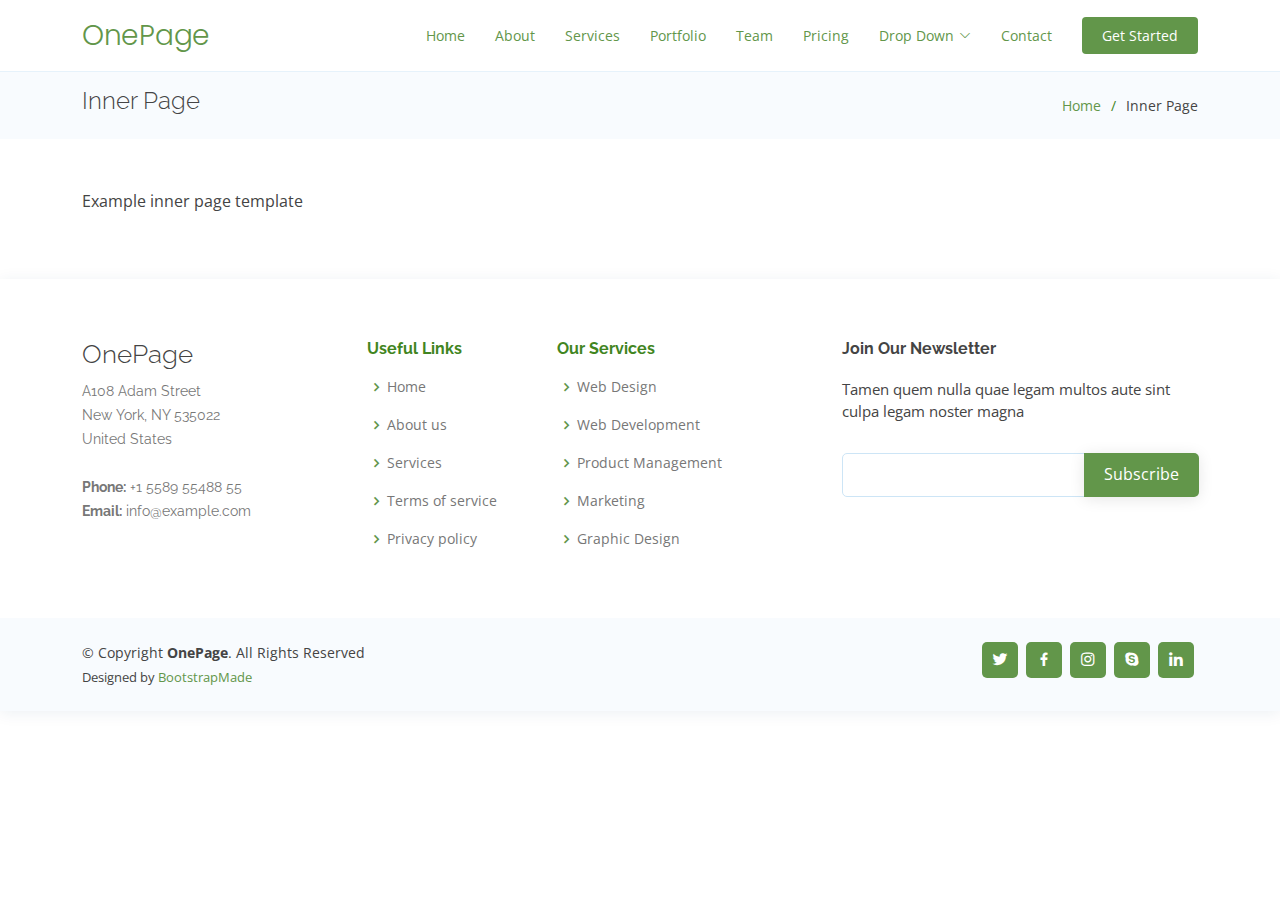
<file: inner-page.html>
<!DOCTYPE html>
<html lang="en">
  <head>
    <meta charset="utf-8" />
    <meta content="width=device-width, initial-scale=1.0" name="viewport" />

    <title>Inner Page - OnePage Bootstrap Template</title>
    <meta content="" name="description" />
    <meta content="" name="keywords" />

    <!-- Favicons -->
    <link href="assets/img/favicon.png" rel="icon" />
    <link href="assets/img/apple-touch-icon.png" rel="apple-touch-icon" />

    <!-- Google Fonts -->
    <link
      href="https://fonts.googleapis.com/css?family=Open+Sans:300,300i,400,400i,600,600i,700,700i|Raleway:300,300i,400,400i,500,500i,600,600i,700,700i|Poppins:300,300i,400,400i,500,500i,600,600i,700,700i"
      rel="stylesheet"
    />

    <!-- Vendor CSS Files -->
    <link href="assets/vendor/aos/aos.css" rel="stylesheet" />
    <link
      href="assets/vendor/bootstrap/css/bootstrap.min.css"
      rel="stylesheet"
    />
    <link
      href="assets/vendor/bootstrap-icons/bootstrap-icons.css"
      rel="stylesheet"
    />
    <link href="assets/vendor/boxicons/css/boxicons.min.css" rel="stylesheet" />
    <link
      href="assets/vendor/glightbox/css/glightbox.min.css"
      rel="stylesheet"
    />
    <link href="assets/vendor/remixicon/remixicon.css" rel="stylesheet" />
    <link href="assets/vendor/swiper/swiper-bundle.min.css" rel="stylesheet" />

    <!-- Template Main CSS File -->
    <link href="assets/css/style.css" rel="stylesheet" />

    <!-- =======================================================
  * Template Name: OnePage - v4.2.0
  * Template URL: https://bootstrapmade.com/onepage-multipurpose-bootstrap-template/
  * Author: BootstrapMade.com
  * License: https://bootstrapmade.com/license/
  ======================================================== -->
  </head>

  <body>
    <!-- ======= Header ======= -->
    <header id="header" class="fixed-top">
      <div class="container d-flex align-items-center justify-content-between">
        <h1 class="logo"><a href="index.html">OnePage</a></h1>
        <!-- Uncomment below if you prefer to use an image logo -->
        <!-- <a href="index.html" class="logo"><img src="assets/img/logo.png" alt="" class="img-fluid"></a>-->

        <nav id="navbar" class="navbar">
          <ul>
            <li><a class="nav-link scrollto" href="#hero">Home</a></li>
            <li><a class="nav-link scrollto" href="#about">About</a></li>
            <li><a class="nav-link scrollto" href="#services">Services</a></li>
            <li>
              <a class="nav-link scrollto o" href="#portfolio">Portfolio</a>
            </li>
            <li><a class="nav-link scrollto" href="#team">Team</a></li>
            <li><a class="nav-link scrollto" href="#pricing">Pricing</a></li>
            <li class="dropdown">
              <a href="#"
                ><span>Drop Down</span> <i class="bi bi-chevron-down"></i
              ></a>
              <ul>
                <li><a href="#">Drop Down 1</a></li>
                <li class="dropdown">
                  <a href="#"
                    ><span>Deep Drop Down</span>
                    <i class="bi bi-chevron-right"></i
                  ></a>
                  <ul>
                    <li><a href="#">Deep Drop Down 1</a></li>
                    <li><a href="#">Deep Drop Down 2</a></li>
                    <li><a href="#">Deep Drop Down 3</a></li>
                    <li><a href="#">Deep Drop Down 4</a></li>
                    <li><a href="#">Deep Drop Down 5</a></li>
                  </ul>
                </li>
                <li><a href="#">Drop Down 2</a></li>
                <li><a href="#">Drop Down 3</a></li>
                <li><a href="#">Drop Down 4</a></li>
              </ul>
            </li>
            <li><a class="nav-link scrollto" href="#contact">Contact</a></li>
            <li>
              <a class="getstarted scrollto" href="#about">Get Started</a>
            </li>
          </ul>
          <i class="bi bi-list mobile-nav-toggle"></i>
        </nav>
        <!-- .navbar -->
      </div>
    </header>
    <!-- End Header -->

    <main id="main">
      <!-- ======= Breadcrumbs ======= -->
      <section class="breadcrumbs">
        <div class="container">
          <div class="d-flex justify-content-between align-items-center">
            <h2>Inner Page</h2>
            <ol>
              <li><a href="index.html">Home</a></li>
              <li>Inner Page</li>
            </ol>
          </div>
        </div>
      </section>
      <!-- End Breadcrumbs -->

      <section class="inner-page">
        <div class="container">
          <p>Example inner page template</p>
        </div>
      </section>
    </main>
    <!-- End #main -->

    <!-- ======= Footer ======= -->
    <footer id="footer">
      <div class="footer-top">
        <div class="container">
          <div class="row">
            <div class="col-lg-3 col-md-6 footer-contact">
              <h3>OnePage</h3>
              <p>
                A108 Adam Street <br />
                New York, NY 535022<br />
                United States <br /><br />
                <strong>Phone:</strong> +1 5589 55488 55<br />
                <strong>Email:</strong> info@example.com<br />
              </p>
            </div>

            <div class="col-lg-2 col-md-6 footer-links">
              <h4>Useful Links</h4>
              <ul>
                <li>
                  <i class="bx bx-chevron-right"></i> <a href="#">Home</a>
                </li>
                <li>
                  <i class="bx bx-chevron-right"></i> <a href="#">About us</a>
                </li>
                <li>
                  <i class="bx bx-chevron-right"></i> <a href="#">Services</a>
                </li>
                <li>
                  <i class="bx bx-chevron-right"></i>
                  <a href="#">Terms of service</a>
                </li>
                <li>
                  <i class="bx bx-chevron-right"></i>
                  <a href="#">Privacy policy</a>
                </li>
              </ul>
            </div>

            <div class="col-lg-3 col-md-6 footer-links">
              <h4>Our Services</h4>
              <ul>
                <li>
                  <i class="bx bx-chevron-right"></i> <a href="#">Web Design</a>
                </li>
                <li>
                  <i class="bx bx-chevron-right"></i>
                  <a href="#">Web Development</a>
                </li>
                <li>
                  <i class="bx bx-chevron-right"></i>
                  <a href="#">Product Management</a>
                </li>
                <li>
                  <i class="bx bx-chevron-right"></i> <a href="#">Marketing</a>
                </li>
                <li>
                  <i class="bx bx-chevron-right"></i>
                  <a href="#">Graphic Design</a>
                </li>
              </ul>
            </div>

            <div class="col-lg-4 col-md-6 footer-newsletter">
              <h4>Join Our Newsletter</h4>
              <p>
                Tamen quem nulla quae legam multos aute sint culpa legam noster
                magna
              </p>
              <form action="" method="post">
                <input type="email" name="email" /><input
                  type="submit"
                  value="Subscribe"
                />
              </form>
            </div>
          </div>
        </div>
      </div>

      <div class="container d-md-flex py-4">
        <div class="me-md-auto text-center text-md-start">
          <div class="copyright">
            &copy; Copyright <strong><span>OnePage</span></strong
            >. All Rights Reserved
          </div>
          <div class="credits">
            <!-- All the links in the footer should remain intact. -->
            <!-- You can delete the links only if you purchased the pro version. -->
            <!-- Licensing information: https://bootstrapmade.com/license/ -->
            <!-- Purchase the pro version with working PHP/AJAX contact form: https://bootstrapmade.com/onepage-multipurpose-bootstrap-template/ -->
            Designed by <a href="https://bootstrapmade.com/">BootstrapMade</a>
          </div>
        </div>
        <div class="social-links text-center text-md-right pt-3 pt-md-0">
          <a href="#" class="twitter"><i class="bx bxl-twitter"></i></a>
          <a href="#" class="facebook"><i class="bx bxl-facebook"></i></a>
          <a href="#" class="instagram"><i class="bx bxl-instagram"></i></a>
          <a href="#" class="google-plus"><i class="bx bxl-skype"></i></a>
          <a href="#" class="linkedin"><i class="bx bxl-linkedin"></i></a>
        </div>
      </div>
    </footer>
    <!-- End Footer -->

    <div id="preloader"></div>
    <a
      href="#"
      class="back-to-top d-flex align-items-center justify-content-center"
      ><i class="bi bi-arrow-up-short"></i
    ></a>

    <!-- Vendor JS Files -->
    <script src="assets/vendor/aos/aos.js"></script>
    <script src="assets/vendor/bootstrap/js/bootstrap.bundle.min.js"></script>
    <script src="assets/vendor/glightbox/js/glightbox.min.js"></script>
    <script src="assets/vendor/isotope-layout/isotope.pkgd.min.js"></script>
    <script src="assets/vendor/php-email-form/validate.js"></script>
    <script src="assets/vendor/purecounter/purecounter.js"></script>
    <script src="assets/vendor/swiper/swiper-bundle.min.js"></script>

    <!-- Template Main JS File -->
    <script src="assets/js/main.js"></script>
  </body>
</html>
</file>
<file: assets/css/style.css>
/**
* Template Name: OnePage - v4.2.0
* Template URL: https://bootstrapmade.com/onepage-multipurpose-bootstrap-template/
* Author: BootstrapMade.com
* License: https://bootstrapmade.com/license/
*/

/*--------------------------------------------------------------
# General
--------------------------------------------------------------*/
body {
  font-family: "Open Sans", sans-serif;
  color: #444444;
}

a {
  color: #62964A;
  text-decoration: none;
}

a:hover {
  color: #6de635;
  text-decoration: none;
}

h1, h2, h3, h4, h5, h6 {
  font-family: "Raleway", sans-serif;
}

.icon-boxes{
  justify-content: space-evenly;
}



/*--------------------------------------------------------------
# Back to top button
--------------------------------------------------------------*/
.back-to-top {
  position: fixed;
  visibility: hidden;
  opacity: 0;
  right: 15px;
  bottom: 15px;
  z-index: 996;
  background: #62964A;
  width: 40px;
  height: 40px;
  border-radius: 4px;
  transition: all 0.4s;
  
}

.back-to-top i {
  font-size: 28px;
  color: #fff;
  line-height: 0;
}

.back-to-top:hover {
  background: #6de635;
  color: #fff;
}

.back-to-top.active {
  visibility: visible;
  opacity: 1;
}

/*--------------------------------------------------------------
# Preloader
--------------------------------------------------------------*/
#preloader {
  position: fixed;
  top: 0;
  left: 0;
  right: 0;
  bottom: 0;
  z-index: 9999;
  overflow: hidden;
  background: #fff;
}

#preloader:before {
  content: "";
  position: fixed;
  top: calc(50% - 30px);
  left: calc(50% - 30px);
  border: 6px solid #62964A;
  border-top-color: #fff;
  border-bottom-color: #fff;
  border-radius: 50%;
  width: 60px;
  height: 60px;
  -webkit-animation: animate-preloader 1s linear infinite;
  animation: animate-preloader 1s linear infinite;
}

@-webkit-keyframes animate-preloader {
  0% {
    transform: rotate(0deg);
  }
  100% {
    transform: rotate(360deg);
  }
}

@keyframes animate-preloader {
  0% {
    transform: rotate(0deg);
  }
  100% {
    transform: rotate(360deg);
  }
}

/*--------------------------------------------------------------
# Disable aos animation delay on mobile devices
--------------------------------------------------------------*/
@media screen and (max-width: 768px) {
  [data-aos-delay] {
    transition-delay: 0 !important;
  }
}

/*--------------------------------------------------------------
# Header
--------------------------------------------------------------*/
#header {
  transition: all 0.5s;
  background: #fff;
  z-index: 997;
  padding: 15px 0;
  border-bottom: 1px solid #e6f2fb;
}

#header.header-scrolled {
  border-color: #fff;
  box-shadow: 0px 2px 15px rgba(18, 66, 101, 0.08);
}

#header .logo {
  font-size: 28px;
  margin: 0;
  padding: 0;
  line-height: 1;
  font-weight: 300;
  letter-spacing: 0.5px;
  font-family: "Poppins", sans-serif;
}

#header .logo a {
  color: #33880b 70%;
}

#header .logo img {
  max-height: 40px;
}

@media (max-width: 992px) {
  #header .logo {
    font-size: 28px;
  }
}

/*--------------------------------------------------------------
# Navigation Menu
--------------------------------------------------------------*/
/**
* Desktop Navigation 
*/
.navbar {
  padding: 0;
}

.navbar ul {
  margin: 0;
  padding: 0;
  display: flex;
  list-style: none;
  align-items: center;
}

.navbar li {
  position: relative;
}

.navbar a {
  display: flex;
  align-items: center;
  justify-content: space-between;
  padding: 10px 0 10px 30px;
  font-size: 14px;
  color: #62964A;
  white-space: nowrap;
  transition: 0.3s;
}

.navbar a i {
  font-size: 12px;
  line-height: 0;
  margin-left: 5px;
}

.navbar a:hover, .navbar .active, .navbar li:hover > a {
  color: #91eb67;
}

.navbar .getstarted {
  background: #62964A;
  padding: 8px 20px;
  margin-left: 30px;
  border-radius: 4px;
  color: #fff;
}

.navbar .getstarted:hover {
  color: #fff;
  background: #91eb67;
}

.navbar .dropdown ul {
  display: block;
  position: absolute;
  left: 14px;
  top: calc(100% + 30px);
  margin: 0;
  padding: 10px 0;
  z-index: 99;
  opacity: 0;
  visibility: hidden;
  background: #fff;
  box-shadow: 0px 0px 30px rgba(127, 137, 161, 0.25);
  transition: 0.3s;
  border-radius: 4px;
}

.navbar .dropdown ul li {
  min-width: 200px;
}

.navbar .dropdown ul a {
  padding: 10px 20px;
  text-transform: none;
}

.navbar .dropdown ul a i {
  font-size: 12px;
}

.navbar .dropdown ul a:hover, .navbar .dropdown ul .active:hover, .navbar .dropdown ul li:hover > a {
  color: #62964A;
}

.navbar .dropdown:hover > ul {
  opacity: 1;
  top: 100%;
  visibility: visible;
}

.navbar .dropdown .dropdown ul {
  top: 0;
  left: calc(100% - 30px);
  visibility: hidden;
}

.navbar .dropdown .dropdown:hover > ul {
  opacity: 1;
  top: 0;
  left: 100%;
  visibility: visible;
}

@media (max-width: 1366px) {
  .navbar .dropdown .dropdown ul {
    left: -90%;
  }
  .navbar .dropdown .dropdown:hover > ul {
    left: -100%;
  }
}

/**
* Mobile Navigation 
*/
.mobile-nav-toggle {
  color: #418521;
  font-size: 28px;
  cursor: pointer;
  display: none;
  line-height: 0;
  transition: 0.5s;
}

.mobile-nav-toggle.bi-x {
  color: #fff;
}

@media (max-width: 991px) {
  .mobile-nav-toggle {
    display: block;
  }
  .navbar ul {
    display: none;
  }
}

.navbar-mobile {
  position: fixed;
  overflow: hidden;
  top: 0;
  right: 0;
  left: 0;
  bottom: 0;
  background: rgba(10, 38, 58, 0.9);
  transition: 0.3s;
  z-index: 999;
}

.navbar-mobile .mobile-nav-toggle {
  position: absolute;
  top: 15px;
  right: 15px;
}

.navbar-mobile ul {
  display: block;
  position: absolute;
  top: 55px;
  right: 15px;
  bottom: 15px;
  left: 15px;
  padding: 10px 0;
  background-color: #fff;
  overflow-y: auto;
  transition: 0.3s;
}

.navbar-mobile a {
  padding: 10px 20px;
  font-size: 15px;
  color: #418521;
}

.navbar-mobile a:hover, .navbar-mobile .active, .navbar-mobile li:hover > a {
  color: #62964A;
}

.navbar-mobile .getstarted {
  margin: 15px;
}

.navbar-mobile .dropdown ul {
  position: static;
  display: none;
  margin: 10px 20px;
  padding: 10px 0;
  z-index: 99;
  opacity: 1;
  visibility: visible;
  background: #fff;
  box-shadow: 0px 0px 30px rgba(127, 137, 161, 0.25);
}

.navbar-mobile .dropdown ul li {
  min-width: 200px;
}

.navbar-mobile .dropdown ul a {
  padding: 10px 20px;
}

.navbar-mobile .dropdown ul a i {
  font-size: 12px;
}

.navbar-mobile .dropdown ul a:hover, .navbar-mobile .dropdown ul .active:hover, .navbar-mobile .dropdown ul li:hover > a {
  color: #62964A;
}

.navbar-mobile .dropdown > .dropdown-active {
  display: block;
}

/*--------------------------------------------------------------
# Hero Section
--------------------------------------------------------------*/
#hero {
  width: 100%;
  height: 100vh;
  position: relative;
  background: url("../img/hero-bg.jpg") top center;
  background-size: cover;
  position: relative;
}

#hero:before {
  content: "";
  background: rgba(255, 255, 255, 0.8);
  position: absolute;
  bottom: 0;
  top: 0;
  left: 0;
  right: 0;
}

#hero .container {
  padding-top: 80px;
}

#hero h1 {
  margin: 0;
  font-size: 56px;
  font-weight: 700;
  line-height: 72px;
  color: #62964A;
  font-family: "Poppins", sans-serif;
}

#hero h2 {
  color: #5e5e5e;
  margin: 10px 0 0 0;
  font-size: 22px;
}

#hero .btn-get-started {
  font-family: "Poppins", sans-serif;
  font-weight: 500;
  font-size: 14px;
  letter-spacing: 0.5px;
  display: inline-block;
  padding: 14px 50px;
  border-radius: 5px;
  transition: 0.5s;
  margin-top: 30px;
  color: #fff;
  background: #60aa3e;
}

#hero .btn-get-started:hover {
  background: #91eb67;
}

#hero .icon-boxes {
  margin-top: 100px;
}

#hero .icon-box {
  padding: 50px 30px;
  position: relative;
  overflow: hidden;
  background: #fff;
  box-shadow: 0 0 29px 0 rgba(25, 221, 19, 0.4)50%;
  transition: all 0.3s ease-in-out;
  border-radius: 8px;
  z-index: 1;
}

#hero .icon-box .title {
  font-weight: 700;
  margin-bottom: 15px;
  font-size: 18px;
}

#hero .icon-box .title a {
  color: #4bce0f;
  transition: 0.3s;
}

#hero .icon-box .description {
  font-size: 15px;
  line-height: 28px;
  margin-bottom: 0;
}

#hero .icon-box .icon {
  margin-bottom: 20px;
  padding-top: 10px;
  display: inline-block;
  transition: all 0.3s ease-in-out;
  font-size: 36px;
  line-height: 1;
  color: #6de635e3;
}

#hero .icon-box:hover {
  transform: scale(1.08);
}

#hero .icon-box:hover .title a {
  color: #91eb67;
}

@media (min-width: 1024px) {
  #hero {
    background-attachment: fixed;
  }
}

@media (max-height: 800px) {
  #hero {
    height: auto;
  }
}

@media (max-width: 992px) {
  #hero {
    height: auto;
  }
  #hero h1 {
    font-size: 28px;
    line-height: 36px;
  }
  #hero h2 {
    font-size: 18px;
    line-height: 24px;
  }
}

.identify-button{
  border: none;
  background-color: transparent;
}

/*--------------------------------------------------------------
# Sections General
--------------------------------------------------------------*/
section {
  padding: 50px 0;
  overflow: hidden;
}

.section-bg {
  background-color: #f8fbfe;
}

.section-title {
  text-align: center;
  padding-bottom: 30px;
}

.section-title h2 {
  font-size: 32px;
  font-weight: bold;
  text-transform: uppercase;
  margin-bottom: 20px;
  padding-bottom: 0;
  color: #62964A;
}

.section-title p {
  margin-bottom: 0;
  font-size: 14px;
  color: #919191;
}

/*--------------------------------------------------------------
# About
--------------------------------------------------------------*/
.about .content h3 {
  font-weight: 600;
  font-size: 26px;
}

.about .content ul {
  list-style: none;
  padding: 0;
}

.about .content ul li {
  padding-left: 28px;
  position: relative;
}

.about .content ul li + li {
  margin-top: 10px;
}

.about .content ul i {
  position: absolute;
  left: 0;
  top: 2px;
  font-size: 20px;
  color: #53b326;
  line-height: 1;
}

.about .content p:last-child {
  margin-bottom: 0;
}

.about .content .btn-learn-more {
  font-family: "Raleway", sans-serif;
  font-weight: 600;
  font-size: 14px;
  letter-spacing: 1px;
  display: inline-block;
  padding: 12px 32px;
  border-radius: 5px;
  transition: 0.3s;
  line-height: 1;
  color: #62964A;
  -webkit-animation-delay: 0.8s;
  animation-delay: 0.8s;
  margin-top: 6px;
  border: 2px solid #6de635;
}

.about .content .btn-learn-more:hover {
  background: #6de635;
  color: #fff;
  text-decoration: none;
}

.about-text{
  font-size: larger;
}

/*--------------------------------------------------------------
# Counts
--------------------------------------------------------------*/
.counts {
  padding: 60px 0;
}

.counts .count-box {
  width: 100%;
  text-align: center;
}

.counts .count-box span {
  font-size: 48px;
  line-height: 48px;
  display: block;
  font-weight: 700;
  color: #418521;
  margin-left: 80px;
  margin: auto;
}

.counts .count-box p {
  padding: 8px 0 0 0;
  font-family: "Raleway", sans-serif;
  font-weight: 600;
  font-size: 14px;
  color: #62964A;
}

/*--------------------------------------------------------------
# About Video
--------------------------------------------------------------*/
.about-video .content {
  font-size: 15px;
}

.about-video .content h3 {
  font-weight: 700;
  font-size: 24px;
  color: #39721f;
}

.about-video .content ul {
  list-style: none;
  padding: 0;
}

.about-video .content ul li {
  padding-bottom: 10px;
  padding-left: 28px;
  position: relative;
}

.about-video .content ul i {
  font-size: 24px;
  color: #53b326;
  position: absolute;
  left: 0;
  top: -2px;
}

.about-video .content p:last-child {
  margin-bottom: 0;
}

.about-video .play-btn {
  width: 94px;
  height: 94px;
  background: radial-gradient(#53b326 50%, rgba(25, 221, 19, 0.4) 52%);
  border-radius: 50%;
  display: block;
  position: absolute;
  left: calc(50% - 47px);
  top: calc(50% - 47px);
  overflow: hidden;
}

.about-video .play-btn::after {
  content: '';
  position: absolute;
  left: 50%;
  top: 50%;
  transform: translateX(-40%) translateY(-50%);
  width: 0;
  height: 0;
  border-top: 10px solid transparent;
  border-bottom: 10px solid transparent;
  border-left: 15px solid #fff;
  z-index: 100;
  transition: all 400ms cubic-bezier(0.55, 0.055, 0.675, 0.19);
}

.about-video .play-btn::before {
  content: '';
  position: absolute;
  width: 120px;
  height: 120px;
  -webkit-animation-delay: 0s;
  animation-delay: 0s;
  -webkit-animation: pulsate-btn 2s;
  animation: pulsate-btn 2s;
  -webkit-animation-direction: forwards;
  animation-direction: forwards;
  -webkit-animation-iteration-count: infinite;
  animation-iteration-count: infinite;
  -webkit-animation-timing-function: steps;
  animation-timing-function: steps;
  opacity: 1;
  border-radius: 50%;
  border: 7px solid rgba(23, 233, 16, 0.4);
  top: -15%;
  left: -15%;
  background: rgba(198, 16, 0, 0);
}

.about-video .play-btn:hover::after {
  border-left: 15px solid #83fc4b;
  transform: scale(20);
}

.about-video .play-btn:hover::before {
  content: '';
  position: absolute;
  left: 50%;
  top: 50%;
  transform: translateX(-40%) translateY(-50%);
  width: 0;
  height: 0;
  border: none;
  border-top: 10px solid transparent;
  border-bottom: 10px solid transparent;
  border-left: 15px solid #fff;
  z-index: 200;
  -webkit-animation: none;
  animation: none;
  border-radius: 0;
}

@-webkit-keyframes pulsate-btn {
  0% {
    transform: scale(0.6, 0.6);
    opacity: 1;
  }
  100% {
    transform: scale(1, 1);
    opacity: 0;
  }
}

@keyframes pulsate-btn {
  0% {
    transform: scale(0.6, 0.6);
    opacity: 1;
  }
  100% {
    transform: scale(1, 1);
    opacity: 0;
  }
}

.Banner{
  max-width: 100%;
  height: auto;
  margin: 0 auto;
  display: flex;
  justify-content: center;
}

/*--------------------------------------------------------------
# Clients
--------------------------------------------------------------*/
.clients {
  padding: 15px 0;
  text-align: center;
}

.clients img {
  max-width: 45%;
  transition: all 0.4s ease-in-out;
  display: inline-block;
  padding: 15px 0;
  filter: grayscale(100);
}

.clients img:hover {
  filter: none;
  transform: scale(1.15);
}

@media (max-width: 768px) {
  .clients img {
    max-width: 40%;
  }
}

/*--------------------------------------------------------------
# Testimonials
--------------------------------------------------------------*/
.testimonials .testimonial-item {
  box-sizing: content-box;
  text-align: center;
  min-height: 320px;
}

.testimonials .testimonial-item .testimonial-img {
  width: 90px;
  border-radius: 50%;
  margin: 0 auto;
}

.testimonials .testimonial-item h3 {
  font-size: 18px;
  font-weight: bold;
  margin: 10px 0 5px 0;
  color: #111;
}

.testimonials .testimonial-item h4 {
  font-size: 14px;
  color: #999;
  margin: 0;
}

.testimonials .testimonial-item .quote-icon-left, .testimonials .testimonial-item .quote-icon-right {
  color: #c9e3f5;
  font-size: 26px;
}

.testimonials .testimonial-item .quote-icon-left {
  display: inline-block;
  left: -5px;
  position: relative;
}

.testimonials .testimonial-item .quote-icon-right {
  display: inline-block;
  right: -5px;
  position: relative;
  top: 10px;
}

.testimonials .testimonial-item p {
  font-style: italic;
  margin: 0 15px 15px 15px;
  padding: 20px;
  background: #f3f9fd;
  position: relative;
  margin-bottom: 35px;
  border-radius: 6px;
}

.testimonials .testimonial-item p::after {
  content: "";
  width: 0;
  height: 0;
  border-top: 20px solid #f3f9fd;
  border-right: 20px solid transparent;
  border-left: 20px solid transparent;
  position: absolute;
  bottom: -20px;
  left: calc(50% - 20px);
}

.testimonials .swiper-pagination {
  margin-top: 20px;
  position: relative;
}

.testimonials .swiper-pagination .swiper-pagination-bullet {
  width: 12px;
  height: 12px;
  background-color: #fff;
  opacity: 1;
  border: 1px solid #62964A;
}

.testimonials .swiper-pagination .swiper-pagination-bullet-active {
  background-color: #62964A;
}

/*--------------------------------------------------------------
# Services
--------------------------------------------------------------*/
.services .icon-box {
  text-align: center;
  padding: 70px 20px 80px 20px;
  transition: all ease-in-out 0.3s;
  background: #fff;
  box-shadow: 0px 5px 90px 0px rgba(110, 123, 131, 0.05);
}

.services .icon-box .icon {
  margin: 0 auto;
  width: 100px;
  height: 100px;
  display: flex;
  align-items: center;
  justify-content: center;
  transition: ease-in-out 0.3s;
  position: relative;
}

.services .icon-box .icon i {
  font-size: 36px;
  transition: 0.5s;
  position: relative;
}

.services .icon-box .icon svg {
  position: absolute;
  top: 0;
  left: 0;
}

.services .icon-box .icon svg path {
  transition: 0.5s;
  fill: #f5f5f5;
}

.services .icon-box h4 {
  font-weight: 600;
  margin: 10px 0 15px 0;
  font-size: 22px;
}

.services .icon-box h4 a {
  color: #62964A;
  transition: ease-in-out 0.3s;
}

.services .icon-box p {
  line-height: 24px;
  font-size: 14px;
  margin-bottom: 0;
}

.services .icon-box:hover {
  border-color: #fff;
  box-shadow: 0px 0 35px 0 rgba(0, 0, 0, 0.08);
}

.services .iconbox-blue i {
  color: #6de635;
}

.services .iconbox-blue:hover .icon i {
  color: #fff;
}

.services .iconbox-blue:hover .icon path {
  fill: #6de635;
}

.services .iconbox-orange i {
  color: #ffa76e;
}

.services .iconbox-orange:hover .icon i {
  color: #fff;
}

.services .iconbox-orange:hover .icon path {
  fill: #ffa76e;
}

.services .iconbox-pink i {
  color: #e80368;
}

.services .iconbox-pink:hover .icon i {
  color: #fff;
}

.services .iconbox-pink:hover .icon path {
  fill: #e80368;
}

.services .iconbox-yellow i {
  color: #ffbb2c;
}

.services .iconbox-yellow:hover .icon i {
  color: #fff;
}

.services .iconbox-yellow:hover .icon path {
  fill: #ffbb2c;
}

.services .iconbox-red i {
  color: #ff5828;
}

.services .iconbox-red:hover .icon i {
  color: #fff;
}

.services .iconbox-red:hover .icon path {
  fill: #ff5828;
}

.services .iconbox-teal i {
  color: #11dbcf;
}

.services .iconbox-teal:hover .icon i {
  color: #fff;
}

.services .iconbox-teal:hover .icon path {
  fill: #11dbcf;
}


/*--------------------------------------------------------------
# Portfolio
--------------------------------------------------------------*/
.portfolio .portfolio-item {
  margin-bottom: 30px;
}

.portfolio #portfolio-flters {
  padding: 0;
  margin: 0 auto 35px auto;
  list-style: none;
  text-align: center;
  border-radius: 50px;
  padding: 2px 15px;
}

.portfolio #portfolio-flters li {
  cursor: pointer;
  display: inline-block;
  padding: 10px 15px 8px 15px;
  font-size: 14px;
  font-weight: 600;
  line-height: 1;
  text-transform: uppercase;
  color: #444444;
  margin-bottom: 5px;
  transition: all 0.3s ease-in-out;
}

.portfolio #portfolio-flters li:hover, .portfolio #portfolio-flters li.filter-active {
  color: #62964A;
}

.portfolio #portfolio-flters li:last-child {
  margin-right: 0;
}

.portfolio .portfolio-wrap {
  transition: 0.3s;
  position: relative;
  overflow: hidden;
  z-index: 1;
}

.portfolio .portfolio-wrap::before {
  content: "";
  background: rgba(25, 221, 19, 0.4);
  position: absolute;
  left: 30px;
  right: 30px;
  top: 30px;
  bottom: 30px;
  transition: all ease-in-out 0.3s;
  z-index: 2;
  opacity: 0;
}

.portfolio .portfolio-wrap .portfolio-info {
  opacity: 0;
  position: absolute;
  top: 0;
  left: 0;
  right: 0;
  bottom: 0;
  text-align: center;
  z-index: 3;
  transition: all ease-in-out 0.3s;
  display: flex;
  flex-direction: column;
  justify-content: center;
  align-items: center;
}

.portfolio .portfolio-wrap .portfolio-info::before {
  display: block;
  content: "";
  width: 48px;
  height: 48px;
  position: absolute;
  top: 35px;
  left: 35px;
  border-top: 3px solid #fff;
  border-left: 3px solid #fff;
  transition: all 0.5s ease 0s;
  z-index: 9994;
}

.portfolio .portfolio-wrap .portfolio-info::after {
  display: block;
  content: "";
  width: 48px;
  height: 48px;
  position: absolute;
  bottom: 35px;
  right: 35px;
  border-bottom: 3px solid #fff;
  border-right: 3px solid #fff;
  transition: all 0.5s ease 0s;
  z-index: 9994;
}

.portfolio .portfolio-wrap .portfolio-info h4 {
  font-size: 20px;
  color: #fff;
  font-weight: 600;
}

.portfolio .portfolio-wrap .portfolio-info p {
  color: #ffffff;
  font-size: 14px;
  text-transform: uppercase;
  padding: 0;
  margin: 0;
}

.portfolio .portfolio-wrap .portfolio-links {
  text-align: center;
  z-index: 4;
}

.portfolio .portfolio-wrap .portfolio-links a {
  color: rgba(255, 255, 255, 0.6);
  margin: 0 2px;
  font-size: 28px;
  display: inline-block;
  transition: 0.3s;
}

.portfolio .portfolio-wrap .portfolio-links a:hover {
  color: #fff;
}

.portfolio .portfolio-wrap:hover::before {
  top: 0;
  left: 0;
  right: 0;
  bottom: 0;
  opacity: 1;
}

.portfolio .portfolio-wrap:hover .portfolio-info {
  opacity: 1;
}

.portfolio .portfolio-wrap:hover .portfolio-info::before {
  top: 15px;
  left: 15px;
}

.portfolio .portfolio-wrap:hover .portfolio-info::after {
  bottom: 15px;
  right: 15px;
}

.portfolio-text{
  font-size: larger;
}

/*--------------------------------------------------------------
# Portfolio Details
--------------------------------------------------------------*/
.portfolio-details {
  padding-top: 40px;
}

.portfolio-details .portfolio-details-slider img {
  width: 100%;
}

.portfolio-details .portfolio-details-slider .swiper-pagination {
  margin-top: 20px;
  position: relative;
}

.portfolio-details .portfolio-details-slider .swiper-pagination .swiper-pagination-bullet {
  width: 12px;
  height: 12px;
  background-color: #fff;
  opacity: 1;
  border: 1px solid #62964A;
}

.portfolio-details .portfolio-details-slider .swiper-pagination .swiper-pagination-bullet-active {
  background-color: #62964A;
}

.portfolio-details .portfolio-info {
  padding: 30px;
  box-shadow: 0px 0 30px rgba(18, 66, 101, 0.08);
}

.portfolio-details .portfolio-info h3 {
  font-size: 22px;
  font-weight: 700;
  margin-bottom: 20px;
  padding-bottom: 20px;
  border-bottom: 1px solid #eee;
}

.portfolio-details .portfolio-info ul {
  list-style: none;
  padding: 0;
  font-size: 15px;
}

.portfolio-details .portfolio-info ul li + li {
  margin-top: 10px;
}

.portfolio-details .portfolio-description {
  padding-top: 30px;
}

.portfolio-details .portfolio-description h2 {
  font-size: 26px;
  font-weight: 700;
  margin-bottom: 20px;
}

.portfolio-details .portfolio-description p {
  padding: 0;
}

/*--------------------------------------------------------------
# Team
--------------------------------------------------------------*/
.team .member {
  margin-bottom: 20px;
  overflow: hidden;
  text-align: center;
  border-radius: 4px;
  background: #fff;
  box-shadow: 0px 2px 15px rgba(18, 66, 101, 0.08);
}

.team .member .member-img {
  position: relative;
  overflow: hidden;
  width: 500;
  height: 500;
}

.team .member .social {
  position: absolute;
  left: 0;
  bottom: 0;
  right: 0;
  height: 40px;
  opacity: 0;
  transition: ease-in-out 0.3s;
  text-align: center;
  background: rgba(255, 255, 255, 0.85);
  display: inline-flex;
  align-items: center;
  justify-content: center;
}

.team .member .social a {
  transition: color 0.3s;
  color: #418521;
  margin: 0 10px;
  display: inline-block;
}

.team .member .social a:hover {
  color: #62964A;
}

.team .member .social i {
  font-size: 18px;
  margin: 0 2px;
  line-height: 0;
}

.team .member .member-info {
  padding: 25px 15px;
}

.team .member .member-info h4 {
  font-weight: 700;
  margin-bottom: 5px;
  font-size: 18px;
  color: #418521;
}

.team .member .member-info span {
  display: block;
  font-size: 13px;
  font-weight: 400;
  color: #aaaaaa;
}

.team .member .member-info p {
  font-style: italic;
  font-size: 14px;
  line-height: 26px;
  color: #777777;
}

.team .member:hover .social {
  opacity: 1;
}

.team_container_page{
  display: flex;
  align-items: flex-start;
  justify-content: space-between;
}



/*--------------------------------------------------------------
# Pricing
--------------------------------------------------------------*/
.pricing .box {
  padding: 40px 20px;
  text-align: center;
  border-radius: 8px;
  position: relative;
  overflow: hidden;
  background: #fefefe;
  box-shadow: 0px 5px 90px 0px rgba(110, 123, 131, 0.1);
}

.pricing .box h3 {
  font-weight: 400;
  padding: 15px;
  font-size: 18px;
  text-transform: uppercase;
  font-weight: 600;
  color: #418521;
}

.pricing .box h4 {
  font-size: 42px;
  color: #62964A;
  font-weight: 500;
  font-family: "Open Sans", sans-serif;
  margin-bottom: 20px;
}

.pricing .box h4 sup {
  font-size: 20px;
  top: -15px;
  left: -3px;
}

.pricing .box h4 span {
  color: #bababa;
  font-size: 16px;
  font-weight: 300;
}

.pricing .box ul {
  padding: 0;
  list-style: none;
  color: #418521;
  text-align: center;
  line-height: 20px;
  font-size: 14px;
}

.pricing .box ul li {
  padding-bottom: 16px;
}

.pricing .box ul .na {
  color: #ccc;
  text-decoration: line-through;
}

.pricing .box .btn-wrap {
  padding: 15px;
  text-align: center;
}

.pricing .box .btn-buy {
  display: inline-block;
  padding: 10px 40px;
  border-radius: 4px;
  color: #62964A;
  transition: none;
  font-size: 14px;
  font-weight: 400;
  font-family: "Raleway", sans-serif;
  font-weight: 600;
  transition: 0.3s;
  border: 2px solid #62964A;
}

.pricing .box .btn-buy:hover {
  background: #62964A;
  color: #fff;
}

.pricing .featured {
  background: #62964A;
}

.pricing .featured h3, .pricing .featured h4, .pricing .featured h4 span, .pricing .featured ul, .pricing .featured ul .na {
  color: #fff;
}

.pricing .featured .btn-wrap {
  padding: 15px;
  text-align: center;
}

.pricing .featured .btn-buy {
  color: #fff;
  border: 2px solid #fff;
}

.pricing .featured .btn-buy:hover {
  background: #fff;
  color: #62964A;
}

/*--------------------------------------------------------------
# Frequently Asked Questions
--------------------------------------------------------------*/
.faq .faq-list {
  padding: 0 100px;
}

.faq .faq-list ul {
  padding: 0;
  list-style: none;
}

.faq .faq-list li + li {
  margin-top: 15px;
}

.faq .faq-list li {
  padding: 20px;
  background: #fff;
  border-radius: 4px;
  position: relative;
}

.faq .faq-list a {
  display: block;
  position: relative;
  font-family: "Poppins", sans-serif;
  font-size: 16px;
  line-height: 24px;
  font-weight: 500;
  padding: 0 30px;
  outline: none;
  cursor: pointer;
}

.faq .faq-list .icon-help {
  font-size: 24px;
  position: absolute;
  right: 0;
  left: 20px;
  color: #6de635;
}

.faq .faq-list .icon-show, .faq .faq-list .icon-close {
  font-size: 24px;
  position: absolute;
  right: 0;
  top: 0;
}

.faq .faq-list p {
  margin-bottom: 0;
  padding: 10px 0 0 0;
}

.faq .faq-list .icon-show {
  display: none;
}

.faq .faq-list a.collapsed {
  color: #343a40;
}

.faq .faq-list a.collapsed:hover {
  color: #91eb67;
}

.faq .faq-list a.collapsed .icon-show {
  display: inline-block;
}

.faq .faq-list a.collapsed .icon-close {
  display: none;
}

@media (max-width: 1200px) {
  .faq .faq-list {
    padding: 0;
  }
}

/*--------------------------------------------------------------
# CTA Section
--------------------------------------------------------------*/
.cta-section {
  background: linear-gradient(to right, #62964A 0%, #9effa6 100%);
  color: #fff;
}

.cta-section h2 {
  color: #fff;
  font-size: 3rem;
  font-weight: 700;
}

@media screen and (max-width: 768px) {
  .cta-section h2 {
    font-size: 2rem;
  }
}

.cta-section .btn {
  background: #000000;
  color: #fff;
}

.cta-section .btn i {
  margin-right: 5px;
  font-size: 24px;
  line-height: 0;
}

/*--------------------------------------------------------------
# Contact
--------------------------------------------------------------*/
.contact .info {
  width: 100%;
  background: #fff;
}

.contact .info i {
  font-size: 20px;
  color: #62964A;
  float: left;
  width: 44px;
  height: 44px;
  background: #e3f0fa;
  display: flex;
  justify-content: center;
  align-items: center;
  border-radius: 5px;
  transition: all 0.3s ease-in-out;
}

.contact .info h4 {
  padding: 0 0 0 60px;
  font-size: 22px;
  font-weight: 600;
  margin-bottom: 5px;
  color: #418521;
}

.contact .info p {
  padding: 0 0 0 60px;
  margin-bottom: 0;
  font-size: 14px;
  color: #217bbc;
}

.contact .info .email, .contact .info .phone {
  margin-top: 40px;
}

.contact .info .email:hover i, .contact .info .address:hover i, .contact .info .phone:hover i {
  background: #62964A;
  color: #fff;
}

.contact .php-email-form {
  width: 100%;
  background: #fff;
}

.contact .php-email-form .form-group {
  padding-bottom: 8px;
}

.contact .php-email-form .error-message {
  display: none;
  color: #fff;
  background: #ed3c0d;
  text-align: left;
  padding: 15px;
  font-weight: 600;
}

.contact .php-email-form .error-message br + br {
  margin-top: 25px;
}

.contact .php-email-form .sent-message {
  display: none;
  color: #fff;
  background: #18d26e;
  text-align: center;
  padding: 15px;
  font-weight: 600;
}

.contact .php-email-form .loading {
  display: none;
  background: #fff;
  text-align: center;
  padding: 15px;
}

.contact .php-email-form .loading:before {
  content: "";
  display: inline-block;
  border-radius: 50%;
  width: 24px;
  height: 24px;
  margin: 0 10px -6px 0;
  border: 3px solid #18d26e;
  border-top-color: #eee;
  -webkit-animation: animate-loading 1s linear infinite;
  animation: animate-loading 1s linear infinite;
}

.contact .php-email-form input, .contact .php-email-form textarea {
  border-radius: 0;
  box-shadow: none;
  font-size: 14px;
  border-radius: 4px;
}

.contact .php-email-form input:focus, .contact .php-email-form textarea:focus {
  border-color: #62964A;
}

.contact .php-email-form input {
  height: 44px;
}

.contact .php-email-form textarea {
  padding: 10px 12px;
}

.contact .php-email-form button[type="submit"] {
  background: #62964A;
  border: 0;
  padding: 10px 30px;
  color: #fff;
  transition: 0.4s;
  border-radius: 4px;
}

.contact .php-email-form button[type="submit"]:hover {
  background: #62964A;
}

@-webkit-keyframes animate-loading {
  0% {
    transform: rotate(0deg);
  }
  100% {
    transform: rotate(360deg);
  }
}

@keyframes animate-loading {
  0% {
    transform: rotate(0deg);
  }
  100% {
    transform: rotate(360deg);
  }
}

/*--------------------------------------------------------------
# Breadcrumbs
--------------------------------------------------------------*/
.breadcrumbs {
  padding: 15px 0;
  background: #f8fbfe;
  min-height: 40px;
  margin-top: 72px;
}

@media (max-width: 992px) {
  .breadcrumbs {
    margin-top: 58px;
  }
}

.breadcrumbs h2 {
  font-size: 24px;
  font-weight: 300;
}

.breadcrumbs ol {
  display: flex;
  flex-wrap: wrap;
  list-style: none;
  padding: 0;
  margin: 0;
  font-size: 14px;
}

.breadcrumbs ol li + li {
  padding-left: 10px;
}

.breadcrumbs ol li + li::before {
  display: inline-block;
  padding-right: 10px;
  color: #418521;
  content: "/";
}

@media (max-width: 768px) {
  .breadcrumbs .d-flex {
    display: block !important;
  }
  .breadcrumbs ol {
    display: block;
  }
  .breadcrumbs ol li {
    display: inline-block;
  }
}

/*--------------------------------------------------------------
# Footer
--------------------------------------------------------------*/
#footer {
  color: #444444;
  font-size: 14px;
  background: #f8fbfe;
  box-shadow: 0px 2px 15px rgba(18, 66, 101, 0.08);
}

#footer .footer-top {
  padding: 60px 0 30px 0;
  background: #fff;
}

#footer .footer-top .footer-contact {
  margin-bottom: 30px;
}

#footer .footer-top .footer-contact h3 {
  font-size: 26px;
  margin: 0 0 10px 0;
  padding: 2px 0 2px 0;
  line-height: 1;
  font-weight: 300;
}

#footer .footer-top .footer-contact p {
  font-size: 14px;
  line-height: 24px;
  margin-bottom: 0;
  font-family: "Raleway", sans-serif;
  color: #777777;
}

#footer .footer-top h4 {
  font-size: 16px;
  font-weight: bold;
  color: #418521;
  position: relative;
  padding-bottom: 12px;
}

#footer .footer-top .footer-links {
  margin-bottom: 30px;
}

#footer .footer-top .footer-links ul {
  list-style: none;
  padding: 0;
  margin: 0;
}

#footer .footer-top .footer-links ul i {
  padding-right: 2px;
  color: #62964A;
  font-size: 18px;
  line-height: 1;
}

#footer .footer-top .footer-links ul li {
  padding: 10px 0;
  display: flex;
  align-items: center;
}

#footer .footer-top .footer-links ul li:first-child {
  padding-top: 0;
}

#footer .footer-top .footer-links ul a {
  color: #777777;
  transition: 0.3s;
  display: inline-block;
  line-height: 1;
}

#footer .footer-top .footer-links ul a:hover {
  text-decoration: none;
  color: #62964A;
}

#footer .footer-newsletter {
  font-size: 15px;
}

#footer .footer-newsletter h4 {
  font-size: 16px;
  font-weight: bold;
  color: #444444;
  position: relative;
  padding-bottom: 12px;
}

#footer .footer-newsletter form {
  margin-top: 30px;
  background: #fff;
  padding: 6px 10px;
  position: relative;
  border-radius: 5px;
  text-align: left;
  border: 1px solid #cde5f6;
}

#footer .footer-newsletter form input[type="email"] {
  border: 0;
  padding: 4px 8px;
  width: calc(100% - 100px);
}

#footer .footer-newsletter form input[type="submit"] {
  position: absolute;
  top: -1px;
  right: -2px;
  bottom: -1px;
  border: 0;
  background: none;
  font-size: 16px;
  padding: 0 20px 2px 20px;
  background: #62964A;
  color: #fff;
  transition: 0.3s;
  border-radius: 0 5px 5px 0;
  box-shadow: 0px 2px 15px rgba(0, 0, 0, 0.1);
}

#footer .footer-newsletter form input[type="submit"]:hover {
  background: #3194db;
}

#footer .credits {
  padding-top: 5px;
  font-size: 13px;
  color: #444444;
}

#footer .social-links a {
  font-size: 18px;
  display: inline-block;
  background: #62964A;
  color: #fff;
  line-height: 1;
  padding: 8px 0;
  margin-right: 4px;
  border-radius: 5px;
  text-align: center;
  width: 36px;
  height: 36px;
  transition: 0.3s;
}

#footer .social-links a:hover {
  background: #3194db;
  color: #fff;
  text-decoration: none;
}
</file>
